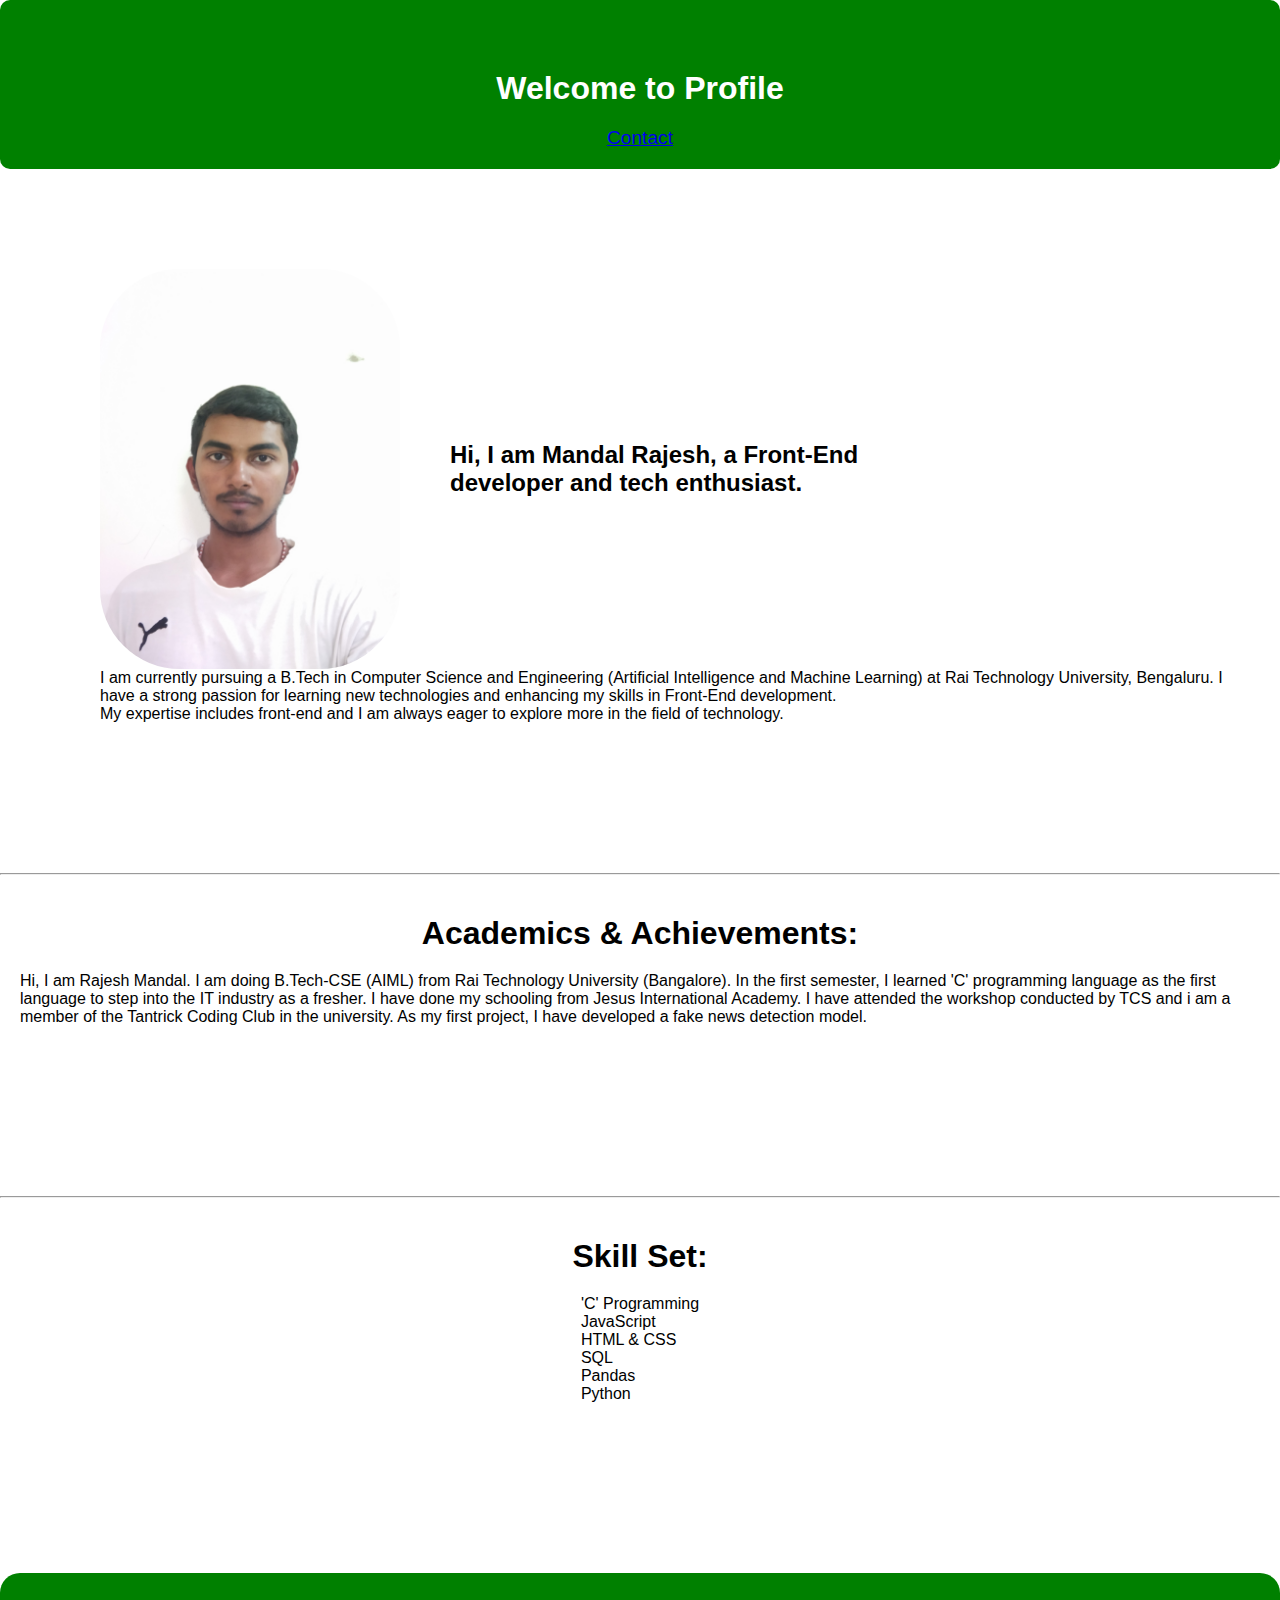
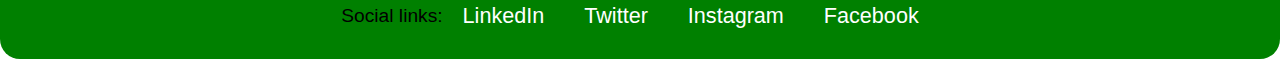
<file: index.html>
<!DOCTYPE html>
<html lang="en">
<head>
    <meta charset="UTF-8">
    <meta name="viewport" content="width=device-width, initial-scale=1.0">
    <meta name="description" content="Rajesh Mandal - Full-stack developer, tech enthusiast, and student of B.Tech in CSE (AIML) at Rai Technology University, Bengaluru.">
    <meta name="keywords" content="Rajesh Mandal,Mandal Rajesh, rajesh mandal,mandal rajesh Mandal Rajesh Sulendra , mandal rajesh sulendra Full-stack developer, Tech enthusiast, CSE AIML, Rai Technology University, Bengaluru">
    <meta name="author" content="Rajesh Mandal">
    <title>Rajesh Mandal - Front-End Developer & Tech Enthusiast</title>
    <link rel="stylesheet" href="style.css">
</head>
<body>
    <header>
        <h1>Welcome to Profile</h1>
        <a href="contact.html"><big>Contact</big></a>
    </header>
    <main>
        <section id="sec1">
            <img src="Img1.jpg" alt="Mandal Rajesh" id="img">
            <h2>Hi, I am Mandal Rajesh, a Front-End developer and tech enthusiast.</h2>
            <p>I am currently pursuing a B.Tech in Computer Science and Engineering (Artificial Intelligence and Machine Learning) at Rai Technology University, Bengaluru. I have a strong passion for learning new technologies and enhancing my skills in Front-End development.</p>
            <p>My expertise includes front-end and I am always eager to explore more in the field of technology.</p>
        </section>
        <hr>
        <section id="sec2">
            <h1>Academics & Achievements:</h1>
            <p>
                Hi, I am Rajesh Mandal. I am doing B.Tech-CSE (AIML) from Rai Technology University (Bangalore). In the first semester, I learned 'C' programming language as the first language to step into the IT industry as a fresher.
                I have done my schooling from Jesus International Academy. I have attended the workshop conducted by TCS and i am a member of the Tantrick Coding Club in the university.
                As my first project, I have developed a fake news detection model.
            </p>
        </section>
        <hr>
        <section id="sec3">
            <h1>Skill Set:</h1>
            <div class="skills-container">
                <div class="skill-box c">'C' Programming</div>
                <div class="skill-box javascript">JavaScript</div>
                <div class="skill-box htmlcss">HTML & CSS</div>
                <div class="skill-box sql">SQL</div>
                <div class="skill-box pandas">Pandas</div>
                <div class="skill-box python">Python</div>
            </div>
        </section>
    </main>
    <footer>
        <big>Social links:</big>
        <a href="https://www.linkedin.com/in/Mandal-Rajesh-Sulendra" target="_blank"><big>LinkedIn</big></a>
        <a href="https://twitter.com" target="_blank"><big>Twitter</big></a>
        <a href="https://www.instagram.com" target="_blank"><big>Instagram</big></a>
        <a href="https://www.facebook.com" target="_blank"><big>Facebook</big></a>
    </footer>
</body>
</html>
</file>
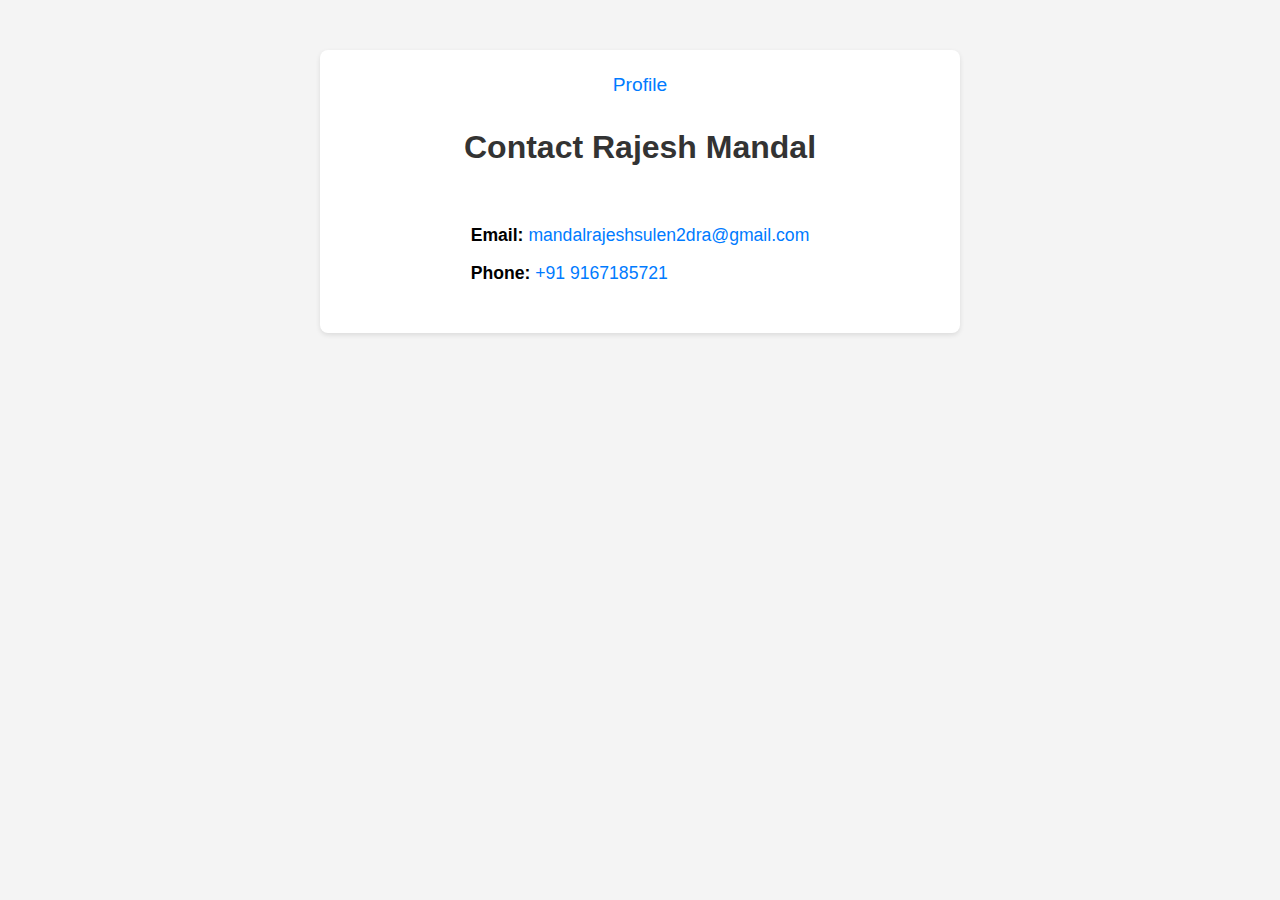
<file: contact.html>
<!DOCTYPE html>
<html lang="en">
<head>
    <meta charset="UTF-8">
    <meta name="viewport" content="width=device-width, initial-scale=1.0">
    <meta name="description" content="Contact Rajesh Mandal for inquiries, support, or collaboration. Reach out via email or phone.">
    <meta name="keywords" content="Contact, Rajesh Mandal, Email, Phone, Support">
    <meta name="author" content="Rajesh Mandal">
    <title>Contact Rajesh Mandal</title>
    <style>
        body {
            font-family: Arial, sans-serif;
            line-height: 1.6;
            margin: 0;
            padding: 0;
            background-color: #f4f4f4;
        }
        section {
            margin: 50px auto;
            padding: 20px;
            max-width: 600px;
            background-color: #fff;
            border-radius: 8px;
            box-shadow: 0 2px 5px rgba(0, 0, 0, 0.1);
            display: flex;
            flex-direction: column;
            align-items: center;
        }
        h1 {
            text-align: center;
            color: #333;
        }
        ul {
            list-style: none;
            padding: 0;
        }
        li {
            margin: 10px 0;
            font-size: 1.1em;
        }
        a {
            color: #007BFF;
            text-decoration: none;
        
        }
        a:hover {
            text-decoration: underline;
            color: black;
        }
        #a1{

            text-decoration: none;
        
        }

    </style>
</head>
<body>
    <section>
        <a href="index.html" id="a1"><big>Profile</big>
        </a>        <h1>Contact Rajesh Mandal</h1>
        <ul>
            <li><strong>Email:</strong> <a href="mailto:mandalrajeshsulendra@gmail.com">mandalrajeshsulen2dra@gmail.com</a></li>
            <li><strong>Phone:</strong> <a href="tel:+9167185721">+91 9167185721</a></li>
        </ul>
    </section>
</body>
</html>
</file>
<file: style.css>
/* Reset */
* {
    margin: 0;
    padding: 0;
    box-sizing: border-box;
}

body {
    margin: 0;
    font-family: Arial, sans-serif;
}

/* Header */
header {
    background-color: green;
    color: white;
    display: flex;
    flex-direction: column;
    align-items: center;
    border-radius: 10px;
    padding: 20px;
}

h1 {
    margin: 20px;
    margin-top: 50px;
}

/* Image */
#img {
    border-radius: 80px;
    width: 100%;
    max-width: 300px;
    height: auto;
}

/* Section 1 Layout */
#sec1 {
    display: flex;
    flex-direction: row;
    align-items: center;
    margin: 100px 50px 150px 100px;
    flex-wrap: wrap;
}

h2 {
    margin-left: 50px;
    max-width: 500px;
}

/* Section 2 & 3 */
#sec2, #sec3 {
    display: flex;
    flex-direction: column;
    align-items: center;
    margin-bottom: 150px;
    padding: 20px;
}

/* Footer */
footer {
    display: flex;
    flex-direction: row;
    flex-wrap: wrap;
    align-items: center;
    justify-content: center;
    background-color: green;
    border-radius: 20px;
    padding: 20px;
}

footer a {
    margin: 10px 20px;
    color: white;
    text-decoration: none;
    font-size: 18px;
}

footer a:hover {
    color: black;
}

/* Section Titles */
section h1 {
    margin: 20px;
}

/* Skill list */
#sec3 ul li {
    margin: 20px;
    font-size: 16px;
}

/* Media Queries for Responsiveness */
@media (max-width: 768px) {
    #sec1 {
        flex-direction: column;
        align-items: center;
        margin: 50px 20px;
    }

    h2 {
        margin-left: 0;
        text-align: center;
        margin-top: 20px;
    }

    footer {
        flex-direction: column;
    }

    footer a {
        margin: 10px 0;
    }
}

@media (max-width: 480px) {
    h1, h2, section h1 {
        font-size: 1.2em;
        text-align: center;
    }

    footer a {
        font-size: 16px;
    }

    #img {
        max-width: 80%;
    }

    body {
        padding: 10px;
    }
}
</file>
